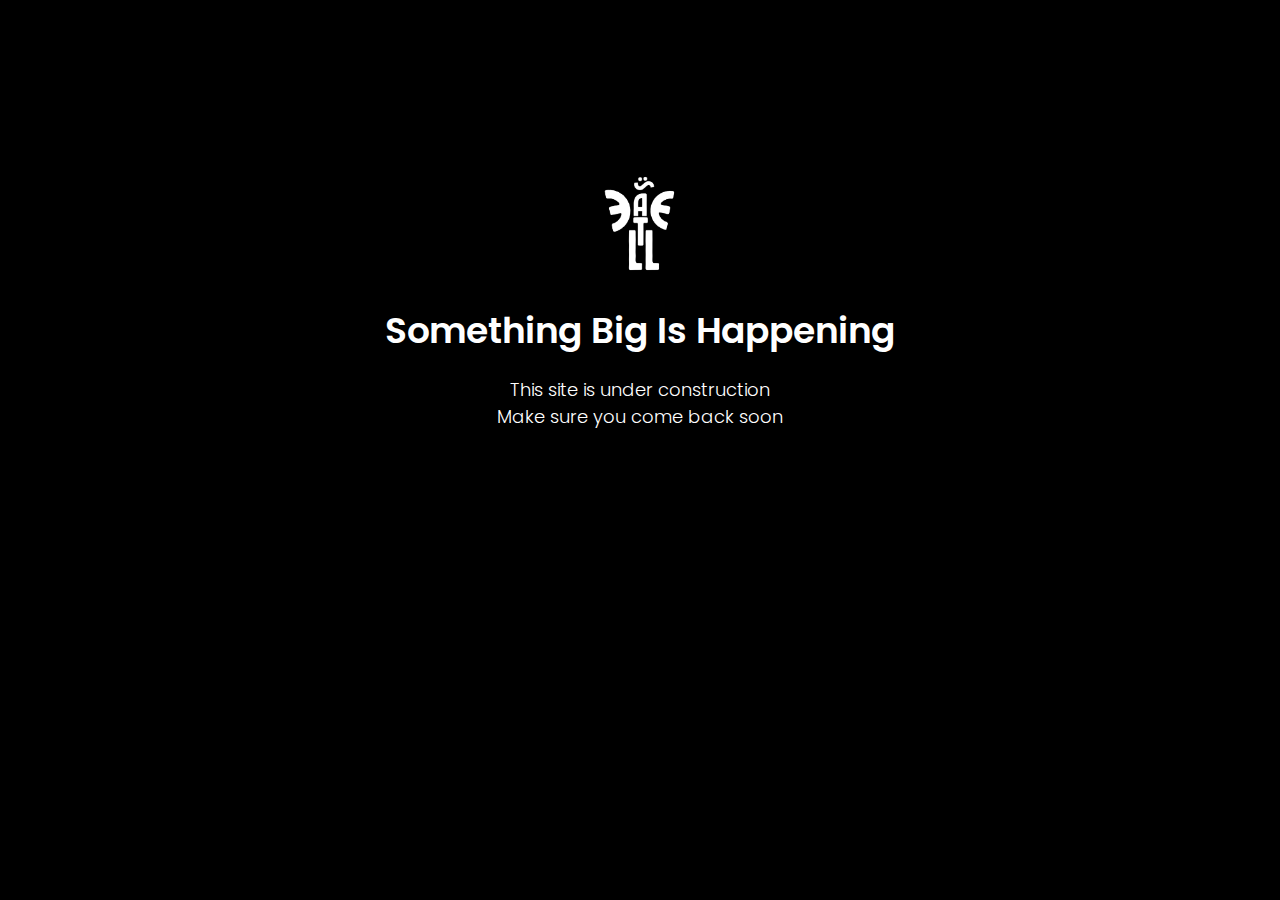
<file: index.html>
<!DOCTYPE html>
<html lang="en-US">
<head>
    <meta charset="UTF-8" content="width=device-width, initial-scale=1" name="Satelle | Official Site">
    <title>Satelle</title>
    <link href="satelle_icon.png" rel="icon">
    <link href="satelle_touch_icon.png" rel="apple-touch-icon">
</head>
<style>
    @import url('https://fonts.googleapis.com/css2?family=Poppins:wght@300;600&display=swap');
  *{
    font-family: sans-serif;
    box-sizing: border-box;
  }
  body{
    background-color: black;
    color: white;
    padding: 30px;
  }
  p {
      font-family: 'Poppins', sans-serif;
      font-weight: 300;
  }
  h1 {
      font-family: 'Poppins', sans-serif;
      font-weight: 600;
  }
</style>
<body>
  <main>
    <div style="display: flex; flex-direction: column;
    place-items: center; padding-top: 15vh; text-align: center">
      <img src="satelle.png" width="100" height="auto" alt="Satelle logo" style="margin-bottom: 30px; max-width: 100%;">
      <h1 style="margin: 0; font-size: 4vh">Something Big Is Happening</h1>
      <p style="font-size: 2vh">This site is under construction<br>Make sure you come back soon</p>
    </div>
  </main>
</body>
</html>
</file>
